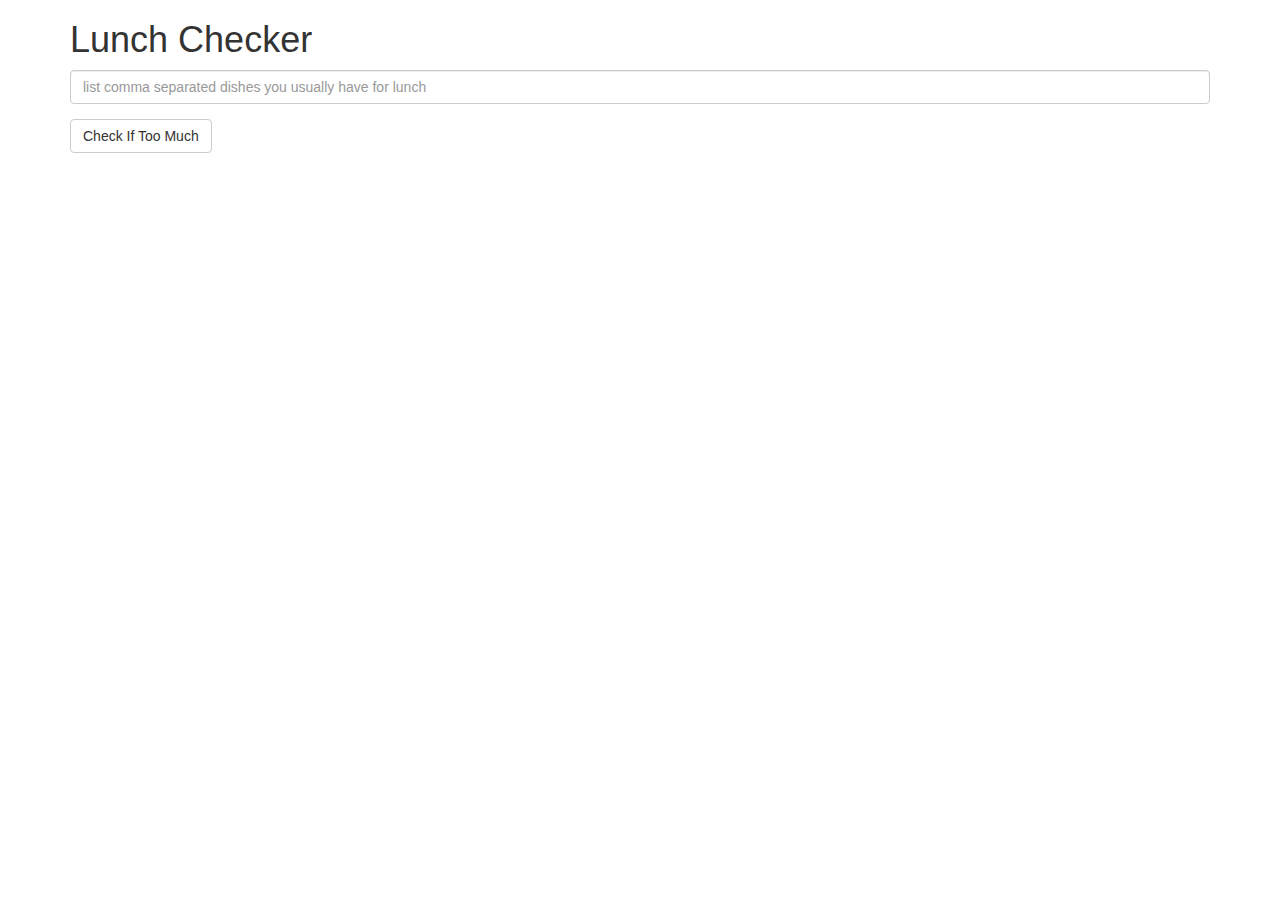
<file: module1-solution/index.html>
<!doctype html>
<html lang="en">
  <head>
    <script src = "angular.min.js"></script>
      <script src = "app.js"></script>
    <title>Lunch Checker</title>
    <meta name="viewport" content="width=device-width, initial-scale=1">
    <link rel="stylesheet" href="styles/bootstrap.min.css">
    <style>
      .message { font-size: 1.3em; font-weight: bold; }
    </style>
  </head>

<body ng-app='LunchCheck'>
   <div ng-controller='LunchCheckController' class="container">
     <h1>Lunch Checker</h1>

         <div class="form-group">
             <input ng-model='itemsForCommaSep' id="lunch-menu" type="text"
             placeholder="list comma separated dishes you usually have for lunch"
             class="form-control">
         </div>
         <div class="form-group">
             <button  ng-click='checkTooMuch();' class="btn btn-default">Check If Too Much</button>
         </div>
         <div class="form-group message">
           <!-- Your message can go here. -->
           {{MessageFromJo}}
         </div>
   </div>

</body>
</html>
</file>
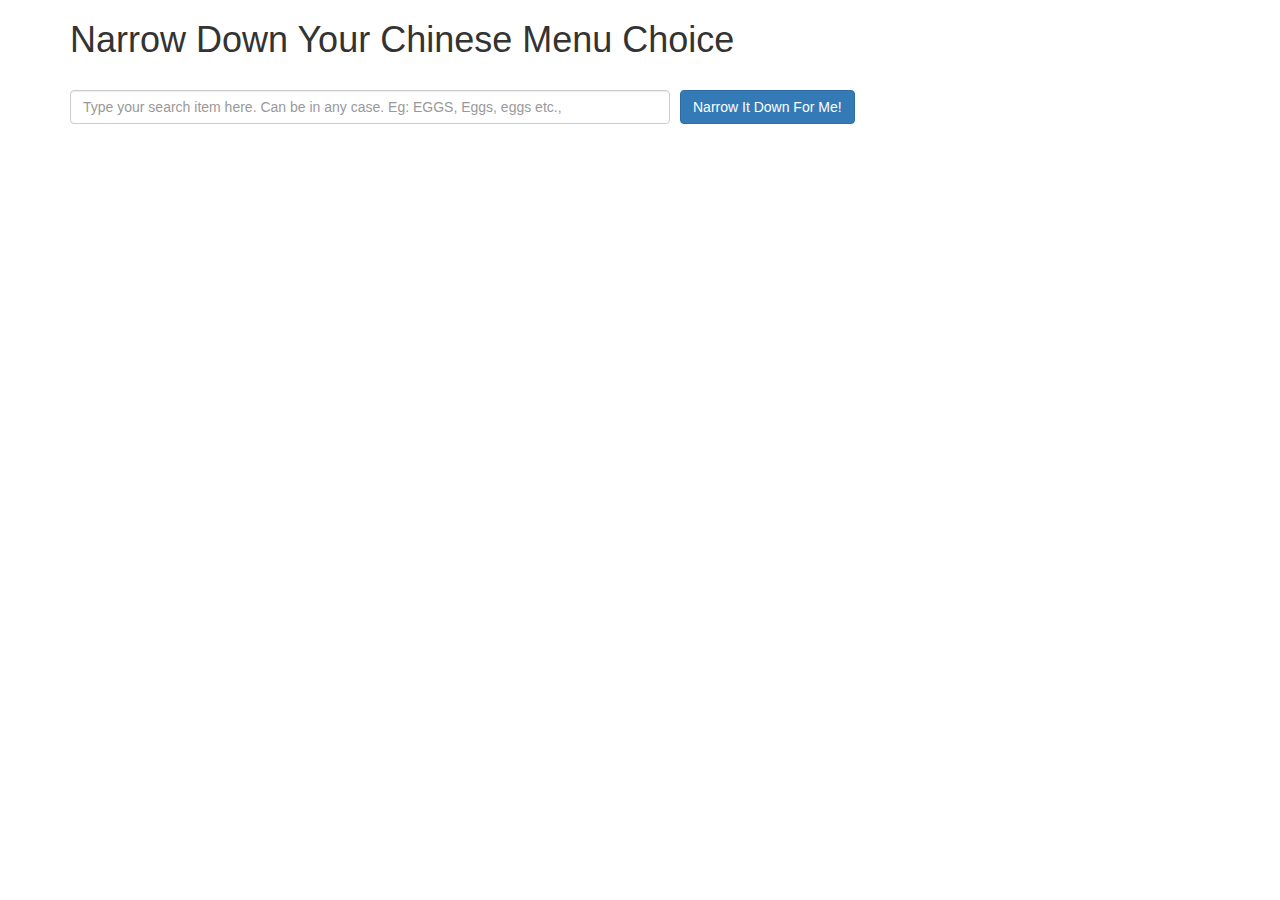
<file: module3-solution/index.html>
<!doctype html>
<html lang="en">
  <head>
    <title>Narrow Down Your Menu Choice</title>
    <meta name="viewport" content="width=device-width, initial-scale=1">
    <link rel="stylesheet" href="styles/bootstrap.min.css">
    <link rel="stylesheet" href="styles/styles.css">
    <script src="angular.min.js"></script>
    <script src="app.js"></script>
  </head>
<body ng-app='NarrowItDownApp' ng-controller='NarrowItDownController as NarrowItDownController'>
   <div class="container">
    <h1>Narrow Down Your Chinese Menu Choice</h1>

    <div class="form-group">
      <input type="text" ng-model="NarrowItDownController.searchTerm" placeholder="Type your search item here. Can be in any case. Eg: EGGS, Eggs, eggs etc., " class="form-control">
    </div>
    <div class="form-group narrow-button">
      <button class="btn btn-primary" ng-click="NarrowItDownController.narrowItDown()">Narrow It Down For Me!</button>
    </div>

    <!-- found-items should be implemented as a component -->
    <div ng-if="NarrowItDownController.found.length == 0" class="errorMessage"> Nothing Found.</div>
    <div ng-if="NarrowItDownController.found.length > 0" class="tableView">
      <found-items items="NarrowItDownController.found" on-remove="NarrowItDownController.removeItem(index)"></found-items>
    </div>

  </div>

</body>
</html>
</file>
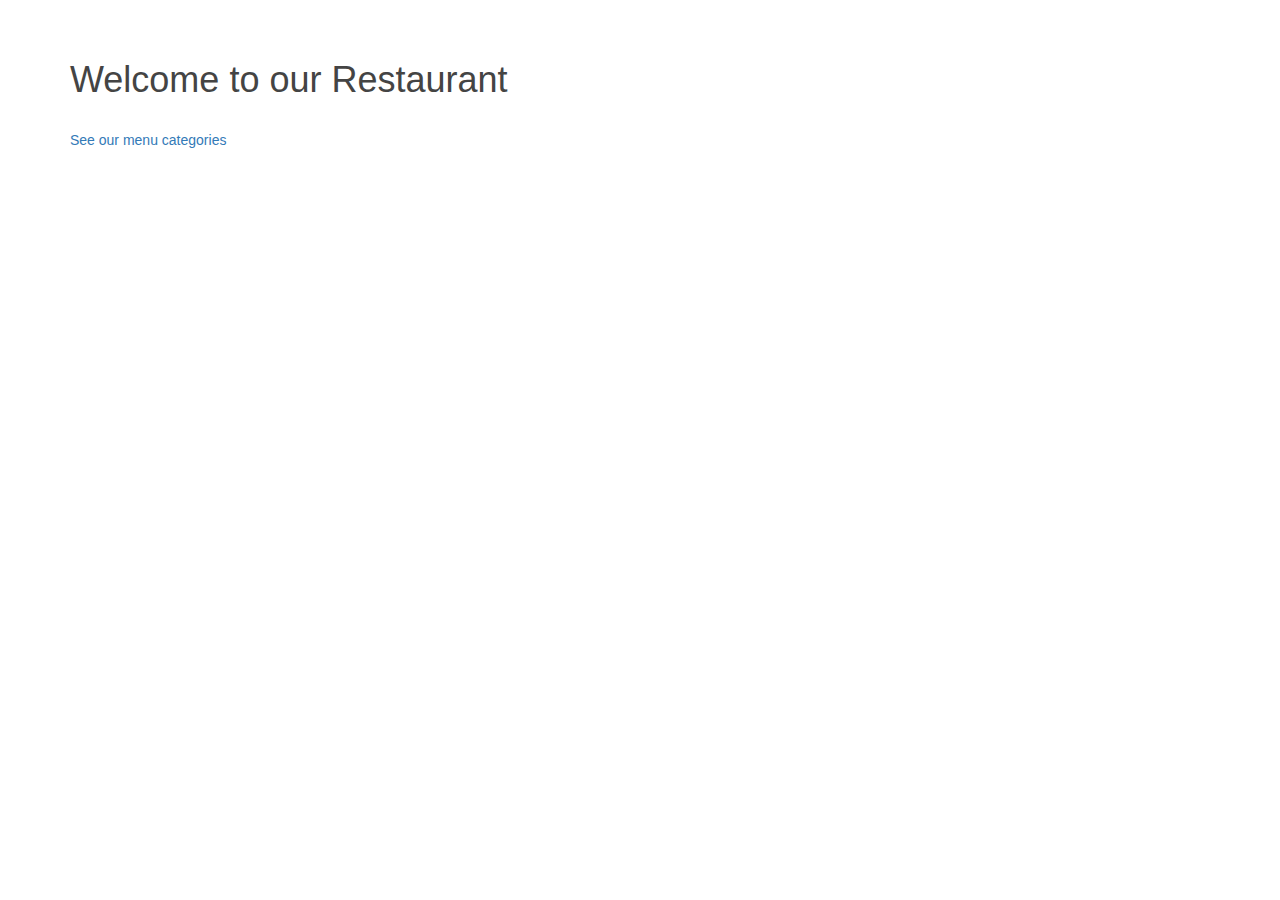
<file: module4-solution/index.html>
<!doctype html>
<html lang="en" ng-app="MenuApp">
  <head>
    <title>Welcome to our Restaurant Menu App</title>
    <meta name="viewport" content="width=device-width, initial-scale=1">
    <link rel="stylesheet" href="styles/bootstrap.min.css">
    <link rel="stylesheet" href="styles/styles.css">
  </head>
  <body class="container">
    <h1>Welcome to our Restaurant</h1>

    <ui-view></ui-view>
    <spinner></spinner>


    <!-- Libraries -->
    <script src="lib/angular.min.js"></script>
    <script src="lib/angular-ui-router.min.js"></script>

    <!-- Modules -->
    <script src="menuApp/menuapp.module.js"></script>
    <script src="menuApp/data.module.js"></script>
    <script src="spinner/spinner.module.js"></script>

    <!-- Routes -->
    <script src="routes.js"></script>

    <!-- 'MenuApp' module artifacts -->
    <script src="menuApp/menudata.controller.js"></script>
    <script src="menuApp/menudata.service.js"></script>
    <script src="menuApp/categories.component.js"></script>
    <script src="menuApp/items.component.js"></script>
    <script src="menuApp/items.controller.js"></script>

    <!-- 'Spinner' module artifacts -->
    <script src="spinner/spinner.component.js"></script>


  </body>
</html>
</file>
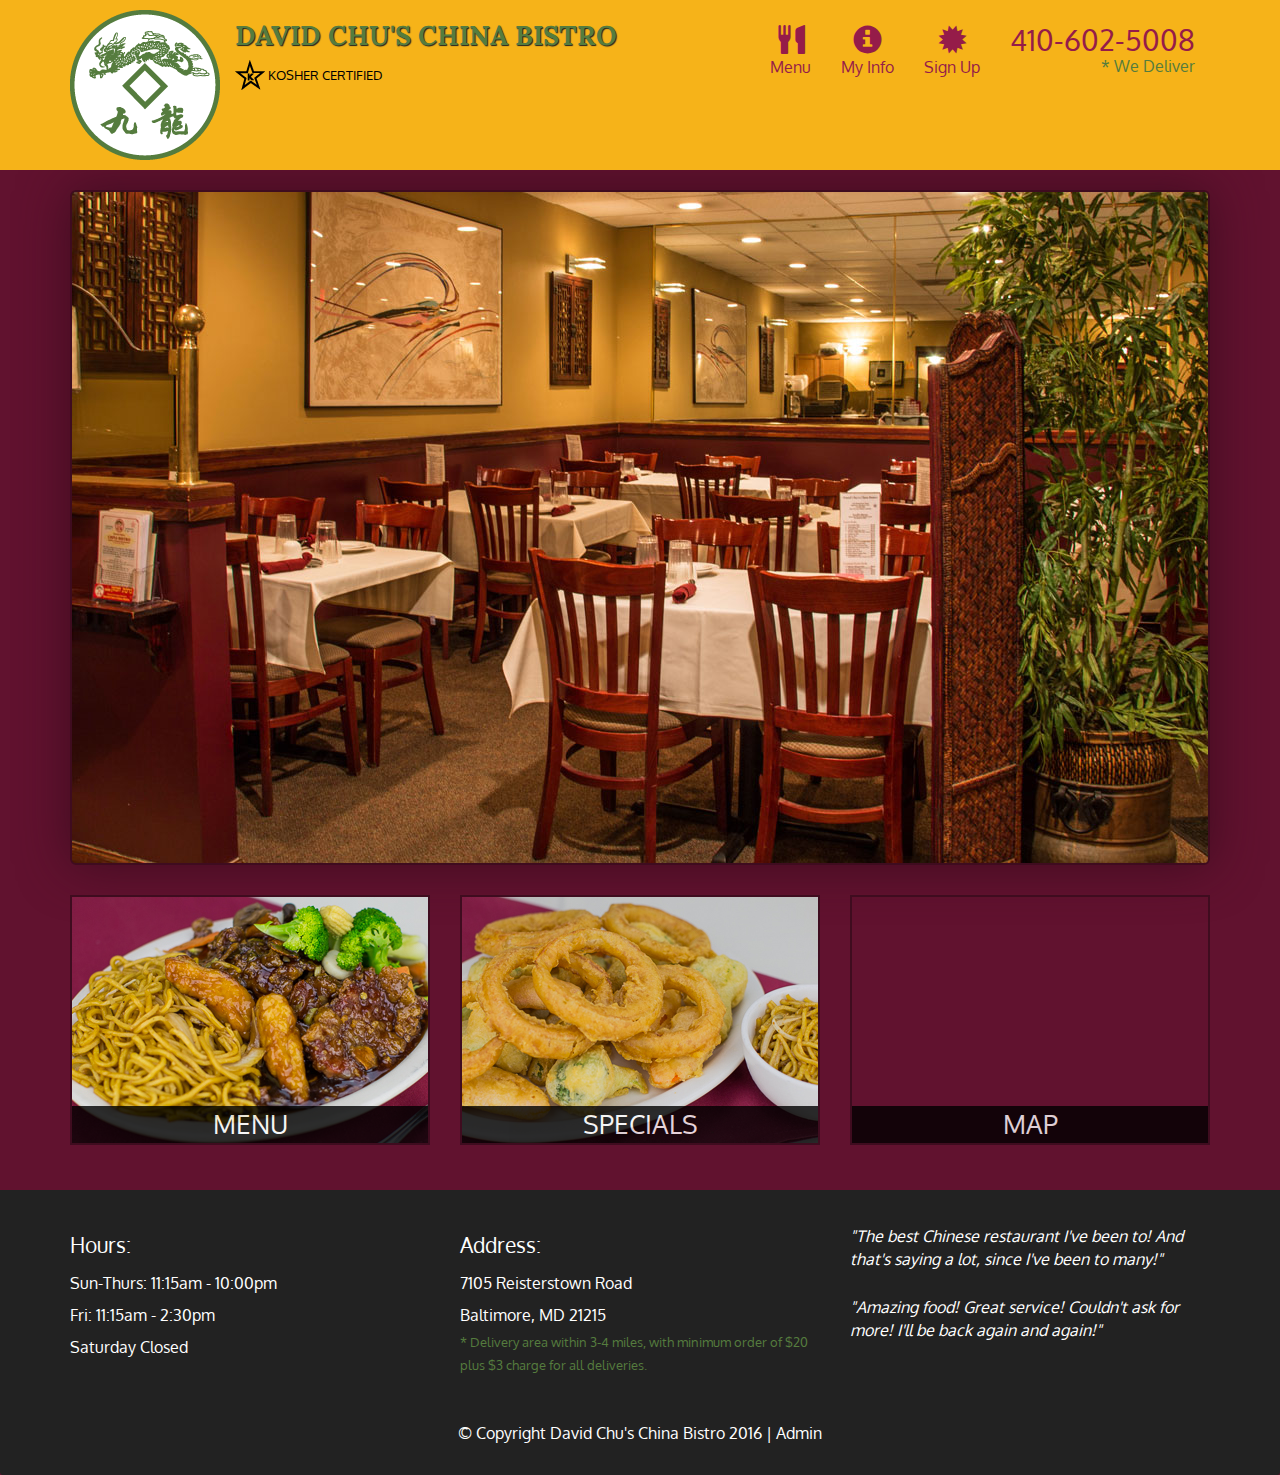
<file: module5-solution/index.html>
<!DOCTYPE html>
<html lang="en">
  <head>
    <meta charset="utf-8">
    <meta http-equiv="X-UA-Compatible" content="IE=edge">
    <meta name="viewport" content="width=device-width, initial-scale=1">
    <title>David Chu's China Bistro</title>
    <link href='https://fonts.googleapis.com/css?family=Oxygen:400,300,700' rel='stylesheet' type='text/css'>
    <link href='https://fonts.googleapis.com/css?family=Lora' rel='stylesheet' type='text/css'>
    <link rel="stylesheet" href="css/bootstrap.min.css">
    <link rel="stylesheet" href="css/restaurant.css">
    <link rel="stylesheet" href="css/common.css">
  </head>
  <body ng-app="restaurant" ng-strict-di>

    <!-- Fixed position loading indicator -->
    <loading class="loading-indicator"></loading>

    <header>
      <nav id="header-nav" class="navbar navbar-default">
        <div class="container">
          <div class="navbar-header">
            <a href="index.html" class="pull-left visible-md visible-lg">
              <div id="logo-img" alt="Logo image"></div>
            </a>

            <div class="navbar-brand">
              <a href="index.html"><h1>David Chu's China Bistro</h1></a>
              <p>
              <img src="images/star-k-logo.png" alt="Kosher certification">
              <span>Kosher Certified</span>
              </p>
            </div>

            <button id="navbarToggle" type="button" class="navbar-toggle collapsed" data-toggle="collapse" data-target="#collapsable-nav" aria-expanded="false">
              <span class="sr-only">Toggle navigation</span>
              <span class="icon-bar"></span>
              <span class="icon-bar"></span>
              <span class="icon-bar"></span>
            </button>
          </div>

          <div id="collapsable-nav" class="collapse navbar-collapse">
            <ul id="nav-list" class="nav navbar-nav navbar-right">
              <li id="navHomeButton" class="visible-xs">
                <a href="index.html">
                  <span class="glyphicon glyphicon-home"></span> Home</a>
              </li>
              <li id="navMenuButton" ui-sref-active="active">
                <a ui-sref="public.menu">
                  <span class="glyphicon glyphicon-cutlery"></span><br class="hidden-xs"> Menu</a>
              </li>
              <li>
                <a ui-sref="public.myinfo">
                  <span class="glyphicon glyphicon-info-sign"></span><br class="hidden-xs"> My Info</a>
              </li>
              <li>
                <a ui-sref="public.signup">
                  <span class="glyphicon glyphicon-certificate"></span><br class="hidden-xs"> Sign Up</a>
              </li>
              <li id="phone" class="hidden-xs">
                <a href="tel:410-602-5008">
                  <span>410-602-5008</span></a><div>* We Deliver</div>
              </li>
            </ul><!-- #nav-list -->
          </div><!-- .collapse .navbar-collapse -->
        </div><!-- .container -->
      </nav><!-- #header-nav -->
    </header>

    <div id="call-btn" class="visible-xs">
      <a class="btn" href="tel:410-602-5008">
        <span class="glyphicon glyphicon-earphone"></span>
        410-602-5008
      </a>
    </div>
    <div id="xs-deliver" class="text-center visible-xs">* We Deliver</div>

    <ui-view>
      <div class="text-center initial-loading">
        <h2>Loading Site...</h2>
      </div>
    </ui-view>

    <footer class="panel-footer">
      <div class="container">
        <div class="row">
          <section id="hours" class="col-sm-4">
            <span>Hours:</span><br>
            Sun-Thurs: 11:15am - 10:00pm<br>
            Fri: 11:15am - 2:30pm<br>
            Saturday Closed
            <hr class="visible-xs">
          </section>
          <section id="address" class="col-sm-4">
            <span>Address:</span><br>
            7105 Reisterstown Road<br>
            Baltimore, MD 21215
            <p>* Delivery area within 3-4 miles, with minimum order of $20 plus $3 charge for all deliveries.</p>
            <hr class="visible-xs">
          </section>
          <section id="testimonials" class="col-sm-4">
            <p>"The best Chinese restaurant I've been to! And that's saying a lot, since I've been to many!"</p>
            <p>"Amazing food! Great service! Couldn't ask for more! I'll be back again and again!"</p>
          </section>
        </div>
        <div class="text-center">
          &copy; Copyright David Chu's China Bistro 2016 |
          <a ui-sref="admin.auth">Admin</a></div>
      </div>
    </footer>

    <!-- Libs -->
    <script src="lib/jquery-2.1.4.min.js"></script>
    <script src="lib/bootstrap.min.js"></script>
    <script src="lib/angular.min.js"></script>
    <script src="lib/angular-ui-router.min.js"></script>

    <!-- Main Restaurant Module -->
    <script src="src/restaurant.module.js"></script>

    <!-- Common Module -->
    <script src="src/common/common.module.js"></script>
    <script src="src/common/loading/loading.component.js"></script>
    <script src="src/common/loading/loading.interceptor.js"></script>
    <script src="src/common/menu.service.js"></script>

    <!-- Public Module -->
    <script src="src/public/public.module.js"></script>
    <script src="src/public/public.routes.js"></script>
    <script src="src/public/menu/menu.controller.js"></script>
    <script src="src/public/menu-category/menu-category.component.js"></script>
    <script src="src/public/menu-items/menu-items.controller.js"></script>
    <script src="src/public/menu-item/menu-item.component.js"></script>
    <script src="src/public/sign-up/sign-up.controller.js"></script>
    <script src="src/public/my-info/my-info.controller.js"></script>
    <!-- ADMIN SITE -->

    <!--Application files -->

  </body>

</html>
</file>
<file: module3-solution/styles/styles.css>
h1 {
  margin-bottom: 30px;
}
input[type="text"] {
  width: 200px;
  float: left;
}
.narrow-button {
  float: left;
  margin-left: 10px;
}
.errorMessage {

  clear: both;
  margin-left: 10px;
}
.form-control{
  width:600px !important;
}

.tableView {
  clear: left;
  margin-left: 10px;
  display: block;
}
.tdButtonClass{
  width: 150px;
}
.buttonClass{
  padding:5px;
}
.loader {
  display: none;
  margin-left: 5px;
  font-size: 10px;
  float: left;
  border-top: 1.1em solid rgba(147, 147, 147, 0.2);
  border-right: 1.1em solid rgba(147, 147, 147, 0.2);
  border-bottom: 1.1em solid rgba(147, 147, 147, 0.2);
  border-left: 1.1em solid #676767;
  -webkit-transform: translateZ(0);
  -ms-transform: translateZ(0);
  transform: translateZ(0);
  -webkit-animation: load8 1.1s infinite linear;
  animation: load8 1.1s infinite linear;
}
.loader,
.loader:after {
  border-radius: 50%;
  width: 3em;
  height: 3em;
}
@-webkit-keyframes load8 {
  0% {
    -webkit-transform: rotate(0deg);
    transform: rotate(0deg);
  }
  100% {
    -webkit-transform: rotate(360deg);
    transform: rotate(360deg);
  }
}
@keyframes load8 {
  0% {
    -webkit-transform: rotate(0deg);
    transform: rotate(0deg);
  }
  100% {
    -webkit-transform: rotate(360deg);
    transform: rotate(360deg);
  }
}
</file>
<file: module4-solution/styles/styles.css>
p, h1, h2, h3, h4 {
  color: #444;
}
h1 {
  margin-bottom: 30px;
}
input[type="text"] {
  width: 200px;
  float: left;
}
.narrow-button {
  float: left;
  margin-left: 10px;
}
.loader {
  margin : 100px auto;
  font-size: 10px;
  float: none;
  border-top: 1.1em solid rgba(147, 147, 147, 0.2);
  border-right: 1.1em solid rgba(147, 147, 147, 0.2);
  border-bottom: 1.1em solid rgba(147, 147, 147, 0.2);
  border-left: 1.1em solid #676767;
  -webkit-transform: translateZ(0);
  -ms-transform: translateZ(0);
  transform: translateZ(0);
  -webkit-animation: load8 1.1s infinite linear;
  animation: load8 1.1s infinite linear;
}
.loader,
.loader:after {
  border-radius: 50%;
  width: 10em;
  height: 10em;
}
@-webkit-keyframes load8 {
  0% {
    -webkit-transform: rotate(0deg);
    transform: rotate(0deg);
  }
  100% {
    -webkit-transform: rotate(360deg);
    transform: rotate(360deg);
  }
}
@keyframes load8 {
  0% {
    -webkit-transform: rotate(0deg);
    transform: rotate(0deg);
  }
  100% {
    -webkit-transform: rotate(360deg);
    transform: rotate(360deg);
  }
}

.table-row [class*="col-"] {
    height: auto;
    min-height: none;
    position: relative;
    padding: 20px 40px 20px 5px;
}
.table-row li:hover h4 {
  color: #4550e1;
}
@media only screen and (min-width: 768px) {
  .table-row [class*="col-"] {
        height: 270px;
        min-height: 270px;
    }
}
@media only screen and (min-width: 1024px) {
  .table-row [class*="col-"] {
      height: 220px;
      min-height: 220px;
    }
}
@media only screen and (min-width: 1280px) {
  .table-row [class*="col-"] {
      height: 180px;
      min-height: 180px;
    }
}
.container {
  padding-top: 40px;
  padding-bottom: 60px;
}
.btn.btn-primary {
  border-radius: 2px;
  border: none;
  background-color: #4550e1;
}
.btn-remove {
  margin: 0 auto;
  padding: 3px 20px;
  line-height: 2;
  left: auto;
  box-shadow: none;
  background-color: #666;
  color: white;
  border: none;
}
.btn-remove:hover {
  background-color: #f86394;
}
@media only screen and (min-width: 768px) {
  .btn-remove {
    position: absolute;
    bottom: 20px;
  }
}

li {
  padding: .35em 1em;
}
.col-xs-4 li:hover {
  color: white;
  background-color: #666;
  cursor:pointer;
}
</file>
<file: module5-solution/css/restaurant.css>
body {
  font-size: 16px;
  color: #fff;
  background-color: #61122f;
  font-family: 'Oxygen', sans-serif;
}

.initial-loading {
  margin-top: 60px;
}

/** HEADER **/
#header-nav {
  background-color: #f6b319;
  border-radius: 0;
  border: 0;
}

#logo-img {
  background: url('../images/restaurant-logo_large.png') no-repeat;
  width: 150px;
  height: 150px;
  margin: 10px 15px 10px 0;
}

.navbar-brand {
  padding-top: 25px;
}
.navbar-brand h1 { /* Restaurant name */
  font-family: 'Lora', serif;
  color: #557c3e;
  font-size: 1.5em;
  text-transform: uppercase;
  font-weight: bold;
  text-shadow: 1px 1px 1px #222;
  margin-top: 0;
  margin-bottom: 0;
  line-height: .75;
}
.navbar-brand a:hover, .navbar-brand a:focus {
  text-decoration: none;
}
.navbar-brand p { /* Kosher cert */
  color: #000;
  text-transform: uppercase;
  font-size: .7em;
  margin-top: 15px;
}
.navbar-brand p span { /* Star-K */
  vertical-align: middle;
}

#nav-list {
  margin-top: 10px;
}
#nav-list a {
  color: #951C49;
  text-align: center;
}
#nav-list a:hover {
  background: #E7E7E7;
}
#nav-list a span {
  font-size: 1.8em;
}

#phone {
  margin-top: 5px;
}
#phone a { /* Phone number */
  text-align: right;
  padding-bottom: 0;
}
#phone div { /* We Deliver */
  color: #557c3e;
  text-align: right;
  padding-right: 15px;
}

.navbar-header button.navbar-toggle, .navbar-header .icon-bar {
  border: 1px solid #61122f;
}
.navbar-header button.navbar-toggle {
  clear: both;
  margin-top: -30px;
}
/* END HEADER */

/* FOOTER */
.panel-footer {
  margin-top: 30px;
  padding-top: 35px;
  padding-bottom: 30px;
  background-color: #222;
  border-top: 0;
}
.panel-footer div.row {
  margin-bottom: 35px;
}
#hours, #address {
  line-height: 2;
}
#hours > span, #address > span {
  font-size: 1.3em;
}
#address p {
  color: #557c3e;
  font-size: .8em;
  line-height: 1.8;
}
#testimonials {
  font-style: italic;
}
#testimonials p:nth-child(2) {
  margin-top: 25px;
}
a[ui-sref="admin.auth"] {
  color: #fff;
}
/* END FOOTER */

/********** Medium devices only **********/
@media (min-width: 992px) and (max-width: 1199px) {
  /* Header */
  #logo-img {
    background: url('../images/restaurant-logo_medium.png') no-repeat;
    width: 100px;
    height: 100px;
    margin: 5px 5px 5px 0;
  }
  /* End Header */
}


/********** Extra small devices only **********/
@media (max-width: 767px) {
  /* Header */
  .navbar-brand {
    padding-top: 10px;
    height: 80px;
  }
  .navbar-brand h1 { /* Restaurant name */
    padding-top: 10px;
    font-size: 5vw; /* 1vw = 1% of viewport width */
  }
  .navbar-brand p { /* Kosher cert */
    font-size: .6em;
    margin-top: 12px;
  }
  .navbar-brand p img { /* Star-K */
    height: 20px;
  }

  #collapsable-nav a { /* Collapsed nav menu text */
    font-size: 1.2em;
  }
  #collapsable-nav a span { /* Collapsed nav menu glyph */
    font-size: 1em;
    margin-right: 5px;
  }

  #call-btn > a {
    font-size: 1.5em;
    display: block;
    margin: 0 20px;
    padding: 10px;
    border: 2px solid #fff;
    background-color: #f6b319;
    color: #951c49;
  }
  #xs-deliver {
    margin-top: 5px;
    font-size: .7em;
    letter-spacing: .1em;
    text-transform: uppercase;
  }
  /* End Header */

  /* Footer */
  .panel-footer section {
    margin-bottom: 30px;
    text-align: center;
  }
  .panel-footer section:nth-child(3) {
    margin-bottom: 0; /* margin already exists on the whole row */
  }
  .panel-footer section hr {
    width: 50%;
  }
  /* End Footer */
}


/********** Super extra small devices Only :-) (e.g., iPhone 4) **********/
@media (max-width: 479px) {
  /* Header */
  .navbar-brand h1 { /* Restaurant name */
    padding-top: 5px;
    font-size: 6vw;
  }
  /* End Header */
}
</file>
<file: module5-solution/css/common.css>
.loading-indicator {
    display: block;
    width: 70px;
    position: fixed;
    left: 0;
    right: 0;
    margin: 0 auto;
    top: 40%;
    z-index: 100;
    background-color: #FFF;
}

.loading-indicator img {
    width: 70px;
    background-color: #FFF;
}

.ui-view-placeholder {
    margin-top: 60px;
}
</file>
